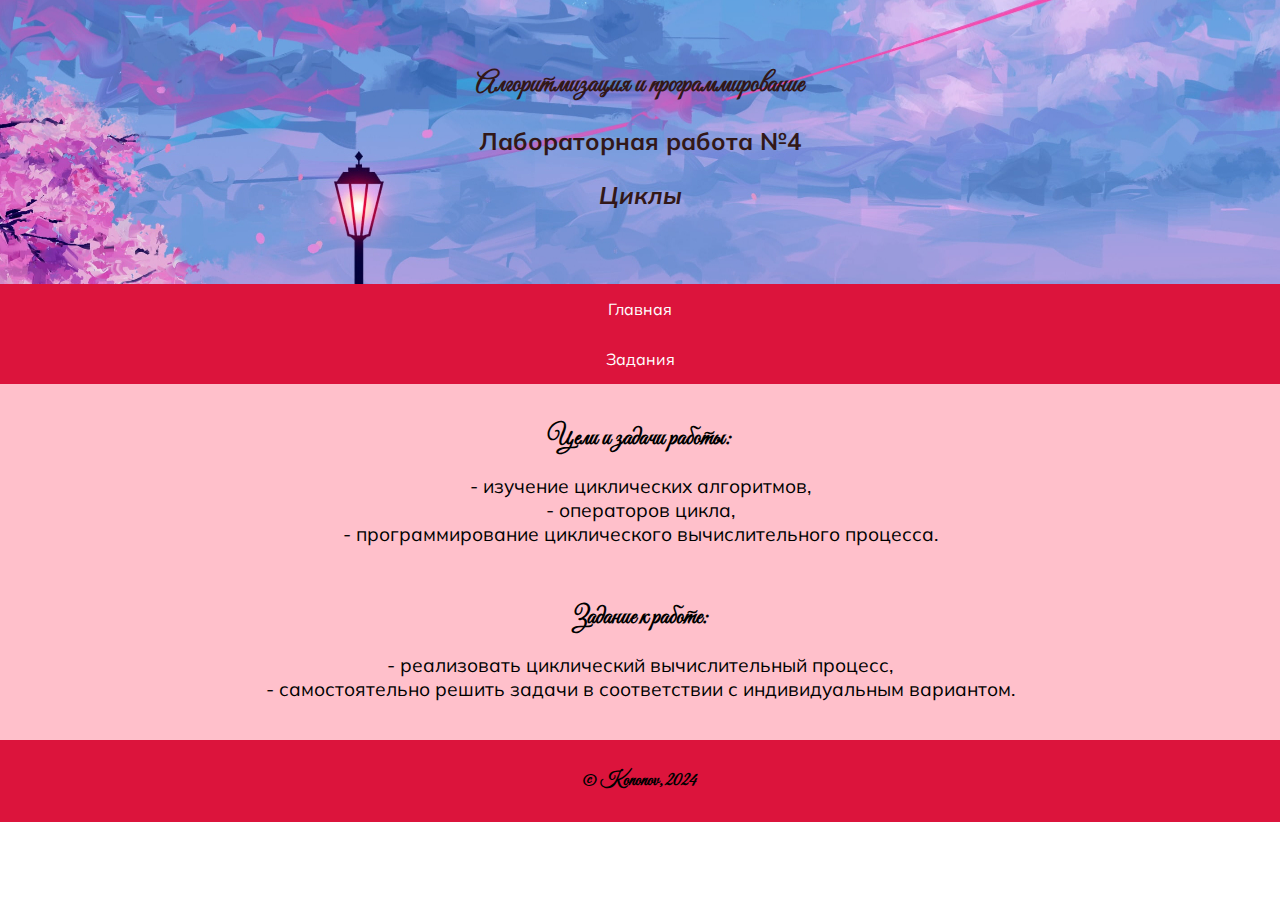
<file: alg_lab4/index.html>
<!DOCTYPE html>
<html lang="ru">
	<head>
		<meta charset="utf-8">
		<meta name="viewport" content="width=device-width, initial-scale=1.0">
		<link rel="stylesheet" href="css/styles.css">
		<link rel="preconnect" href="https://fonts.googleapis.com">
		<link rel="preconnect" href="https://fonts.gstatic.com" crossorigin>
		<link href="https://fonts.googleapis.com/css2?family=Great+Vibes&family=Jaro:opsz@6..72&display=swap" rel="stylesheet">
		<link href="https://fonts.googleapis.com/css2?family=Great+Vibes&family=Jaro:opsz@6..72&family=Mulish:ital,wght@0,200..1000;1,200..1000&display=swap" rel="stylesheet">
		<title>Лабораторная работа №4</title>
		<script src="js/list.js"></script>
	</head>
	<body>
		<div class="container">
			<div class="header">
				<h1>Алгоритмизация и программирование</h1>
				<p style="font-size:150%;"><b>Лабораторная работа №4</b></p>
				<p style="font-size:150%;"><b><i>Циклы</i></b></p>
			</div>
			<div class="navbar">
				<a href="#">Главная</a>
				<div class="dropdown">
					<button onclick="myFunction()" class="dropbtn"> Задания 
						<i class="fa fa-caret-down"></i>
					</button>
					<div class="dropdown-content" id="myDropdown">
						<a href="html/answer1.html">Задание 1</a>
						<a href="html/answer2.html">Задание 2</a>
					</div>
				</div>
			</div>
			<div class="row">
				<div class="main">
					<h2>Цели и задачи работы:</h2>
					<p>- изучение циклических алгоритмов,<br>- операторов цикла,<br>- программирование циклического вычислительного процесса.</p>
					<br>
					<h2>Задание к работе:</h2>
					<p>- реализовать  циклический вычислительный  процесс,<br>- самостоятельно решить задачи в соответствии с индивидуальным вариантом.</p>
				</div>
			</div>
			<div class="footer">
				<h3>© Kononov, 2024</h3>
			</div>
		</div>
	</body>
</html>
</file>
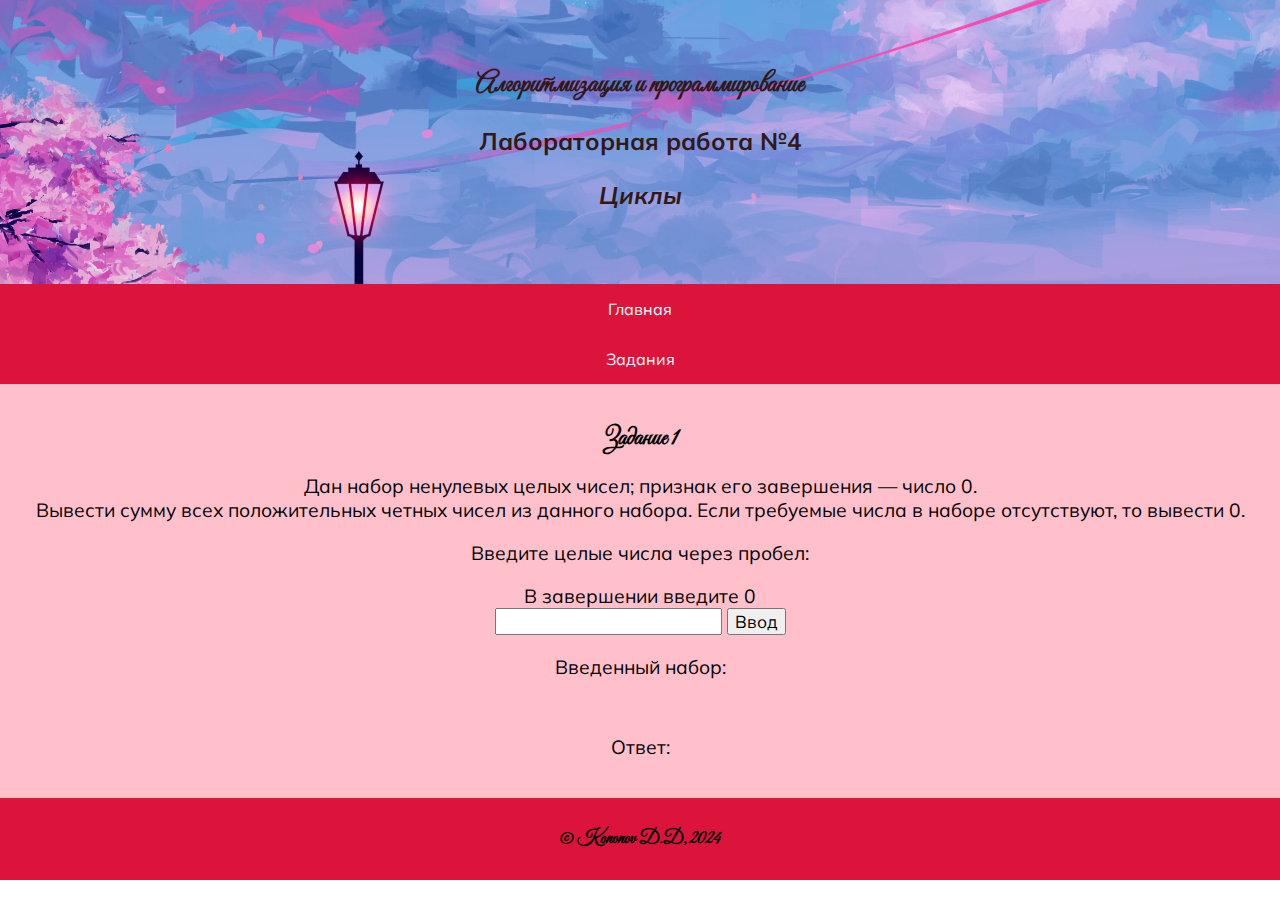
<file: alg_lab4/html/answer1.html>
<!DOCTYPE html>
<html lang="ru">
	<head>
		<meta charset="utf-8">
		<meta name="viewport" content="width=device-width, initial-scale=1.0">
		<link rel="stylesheet" href="../css/styles.css">
		<link rel="preconnect" href="https://fonts.googleapis.com">
		<link rel="preconnect" href="https://fonts.gstatic.com" crossorigin>
		<link href="https://fonts.googleapis.com/css2?family=Great+Vibes&family=Jaro:opsz@6..72&display=swap" rel="stylesheet">
		<link href="https://fonts.googleapis.com/css2?family=Great+Vibes&family=Jaro:opsz@6..72&family=Mulish:ital,wght@0,200..1000;1,200..1000&display=swap" rel="stylesheet">
		<title>Лабораторная работа №4</title>
		<script src="../js/list.js"></script>
		<script src="../js/lab4_1_12.js"></script>
	</head>
	<body>
		<div class="container">
			<div class="header">
				<h1>Алгоритмизация и программирование</h1>
				<p style="font-size:150%;"><b>Лабораторная работа №4</b></p>
				<p style="font-size:150%;"><b><i>Циклы</i></b></p>
			</div>
			<div class="navbar">
				<a href="../index.html";>Главная</a>
				<div class="dropdown">
					<button onclick="myFunction()" class="dropbtn"> Задания 
						<i class="fa fa-caret-down"></i>
					</button>
					<div class="dropdown-content" id="myDropdown">
						<a href="answer1.html">Задание 1</a>
						<a href="answer2.html">Задание 2</a>
					</div>
				</div>
			</div>
			<div class="row">
				<div class="main">
					<h2 style="text-align:center;">Задание 1</h2>
					<p>Дан набор ненулевых целых чисел; признак его завершения — число 0.<br>Вывести сумму всех положительных четных чисел из данного  набора. Если требуемые числа в наборе отсутствуют, то вывести 0.</p>
					<p>Введите целые числа через пробел:</p>
					<div class="text">
						<label for="numbers">В завершении введите 0 </label><br>
						<input class="input" type="text" id="numbers" value="">
						<button class="input" onClick="count()"> Ввод </button><br>
					</div>
					<p>Введенный набор:</p>
					<div class="text" id="resultContainer"></div><br>
					<p>Ответ:</p>
					<div class="text" id="answerContainer"></div>
				</div>
			</div>
			<div class="footer">
				<h3>© Kononov D.D, 2024</h3>
			</div>
		</div>
	</body>
</html>
</file>
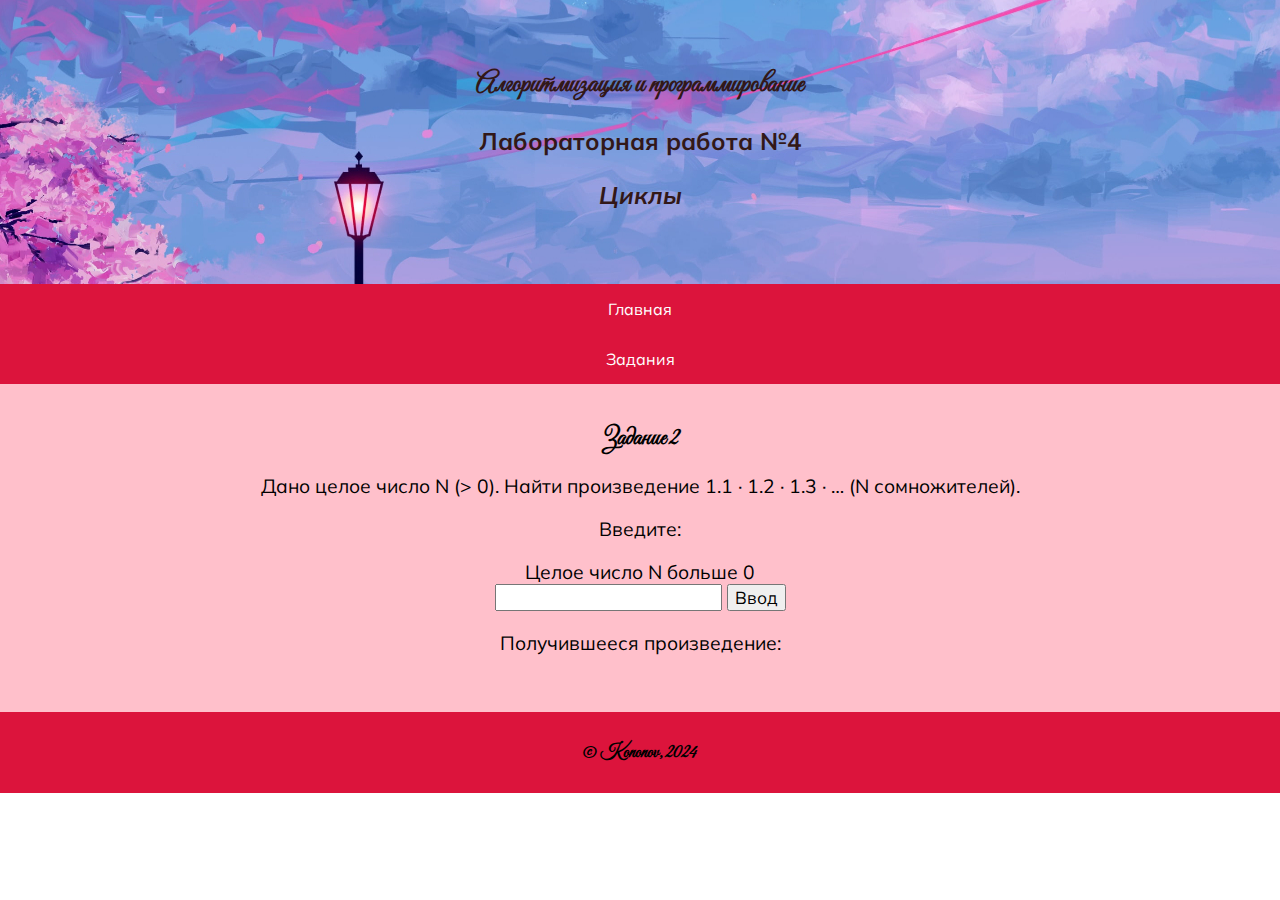
<file: alg_lab4/html/answer2.html>
<!DOCTYPE html>
<html lang="ru">
	<head>
		<meta charset="utf-8">
		<meta name="viewport" content="width=device-width, initial-scale=1.0">
		<link rel="stylesheet" href="../css/styles.css">
		<link rel="preconnect" href="https://fonts.googleapis.com">
		<link rel="preconnect" href="https://fonts.gstatic.com" crossorigin>
		<link href="https://fonts.googleapis.com/css2?family=Great+Vibes&family=Jaro:opsz@6..72&display=swap" rel="stylesheet">
		<link href="https://fonts.googleapis.com/css2?family=Great+Vibes&family=Jaro:opsz@6..72&family=Mulish:ital,wght@0,200..1000;1,200..1000&display=swap" rel="stylesheet">
		<title>Лабораторная работа №4</title>
		<script src="../js/list.js"></script>
		<script src="../js/lab4_2_12.js"></script>
	</head>
	<body>
		<div class="container">
			<div class="header">
				<h1>Алгоритмизация и программирование</h1>
				<p style="font-size:150%;"><b>Лабораторная работа №4</b></p>
				<p style="font-size:150%;"><b><i>Циклы</i></b></p>
			</div>
			<div class="navbar">
				<a href="../index.html">Главная</a>
				<div class="dropdown">
					<button onclick="myFunction()" class="dropbtn"> Задания 
						<i class="fa fa-caret-down"></i>
					</button>
					<div class="dropdown-content" id="myDropdown">
						<a href="answer1.html">Задание 1</a>
						<a href="answer2.html">Задание 2</a>
					</div>
				</div>
			</div>
			<div class="row">
				<div class="main">
					<h2 style="text-align:center;">Задание 2</h2>
					<p>Дано целое число N (> 0). Найти произведение  1.1 · 1.2 · 1.3 · … (N сомножителей).</p>
					<p>Введите:</p>
					<div class="text">
						<label for="numberN">Целое число N больше 0</label><br>
						<input class="input" type="text" id="numberN" value="">
						<button class="input" onClick="getComposition()"> Ввод </button><br>
					</div>
					<p>Получившееся произведение:</p>
					<div class="text" id="resultContainer"></div><br>
				</div>
			</div>
			<div class="footer">
				<h3>© Kononov, 2024</h3>
			</div>
		</div>
	</body>
</html>
</file>
<file: alg_lab4/css/styles.css>
* {
	box-sizing: border-box;
}

body {
	font-family: Arial;
	margin: 0;
	height: 100%;
	width: 100%;
}

.great-vibes-regular {
  font-family: "Great Vibes", serif;
  font-weight: 400;
  font-style: normal;
}


.container {
   display: flex;
   flex-direction: column;
   height:100%;
}

.header {
	padding: 50px;
	text-align: center;
	background: darkgray;
	color: #321818;
	background-image: url('../img/background.jpg');
	background-repeat: no-repeat;
	background-position: center left;
	background-size: unset;
}

.navbar {
	display: flex;
	background-color: crimson;
	justify-content: center;
	font-family:Mulish;
}

.navbar a {
	color: white;
	padding: 15px 20px;
	text-decoration: none;
	text-align: center;
	font-family: Mulish;
}

.navbar a:hover , .dropdown:hover .dropbtn, .dropbtn:focus {
	background-color: #ead7d4;
	color: black;
	font-family: Mulish;
}

.dropdown {
	float: left;
	overflow: hidden;
	text-align: center;
	font-family: Mulish;
}

.dropdown .dropbtn {
	cursor: pointer;
	font-size: 16px;  
	border: none;
	outline: none;
	color: white;
	padding: 15px 20px;
	background-color: crimson;
	font-family: Mulish;
	margin: 0;
	text-align: center;
}

.dropdown-content {
	display: none;
	position: absolute;
	color: white;
	background-color: crimson;
	min-width: 140px;
	z-index: 1;
	text-align: center;
}

.dropdown-content a {
	float: none;
	color: white;
	padding: 15px 20px;
	text-decoration: none;
	display: block;
	text-align: center;
	font-family: Mulish;
}

.dropdown-content a:hover {
	background-color: #ead7d4;
	text-align: center;
	font-family: Mulish;
}

.show {
  display: block;
}

.row {  
	display: flex;
	flex-wrap: wrap;
	width: 100%;
	text-align: center;
}

.main {
	padding: 20px;
	flex: 1 0 auto;
	background-color: pink;
	width: 100%;
}

.footer {
	display: flex;
	padding: 10px;
	text-align: center;
	font-family: "Great Vibes", serif;
	background: crimson;
	flex: 0 0 auto;
	margin-bottom: 0;
	justify-content: center;
}

@media only screen and (max-width: 768px) {
	.row, .navbar {   
		flex-direction: column;
	}
	[class*=""] {
		width: 100%;
	}
	h1 {
		font-size: 170%;
	}
}

@media only screen and (max-width: 1280px) {
	.row, .navbar {   
		flex-direction: column;
	}
	[class*=""] {
		width: 100%;
	}
	.dropdown-content {
		width: 100%;
		overflow: auto;
	}
	h1 {
		font-size: 170%;
	}
}

@media only screen and (max-width: 414px) {
	.row, .navbar {   
		flex-direction: column;
	}
	[class*=""] {
		width: 100%;
	}

	.dropdown-content {
		width: 100%;
		overflow: auto;
	}
	.main_author {
		background-size: 60%;
	}
	h1 {
		font-size: 170%;
	}
}

h1 {
	font-family: "Great Vibes", serif;
}

h2 {
	font-family: "Great Vibes", serif;
	font-size: 150%
}

p {
	font-family: Mulish;
	font-size: 120%;
}

img {
	width: 50%;
	height: 50%;
	object-fit: contain;
}

.text {
	font-family: Mulish;
	font-size: 120%;
}

.input {
	font-family: Mulish;
	font-size: 90%;
}

button {
	font-family: Mulish;
}
</file>
